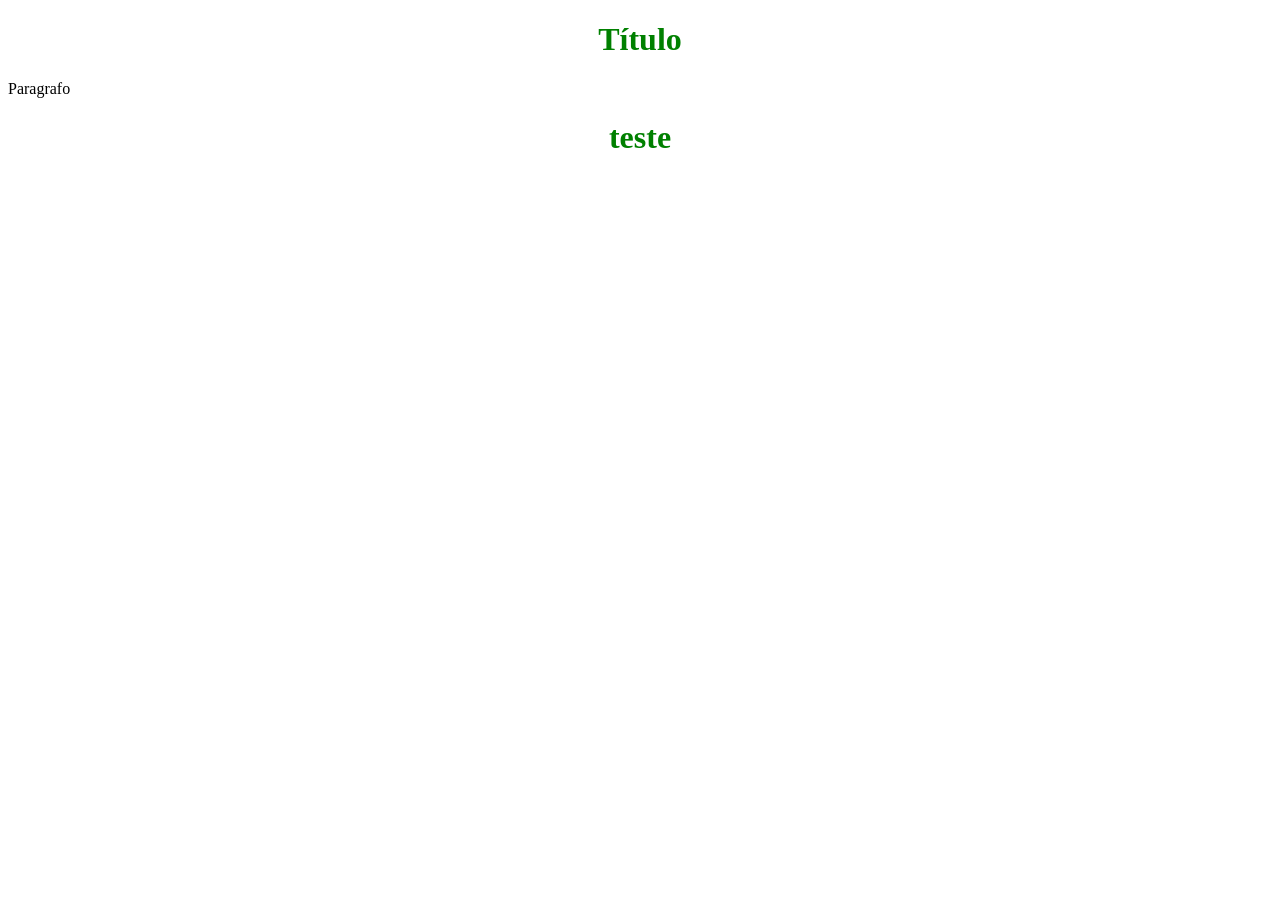
<file: Aula 1 - Fundamentos básicos/index.html>
<!DOCTYPE html>
<html lang="pt-BR">
<head>
    <meta charset="UTF-8">
    <meta name="viewport" content="width=device-width, initial-scale=1.0">
    <title>Meu primeiro site</title>

    <link rel="stylesheet" href="style.css">
</head>
<body>
    <h1>Título</h1>
    <p>Paragrafo</p>
    <h1>teste</h1>
</body>
</html>
</file>
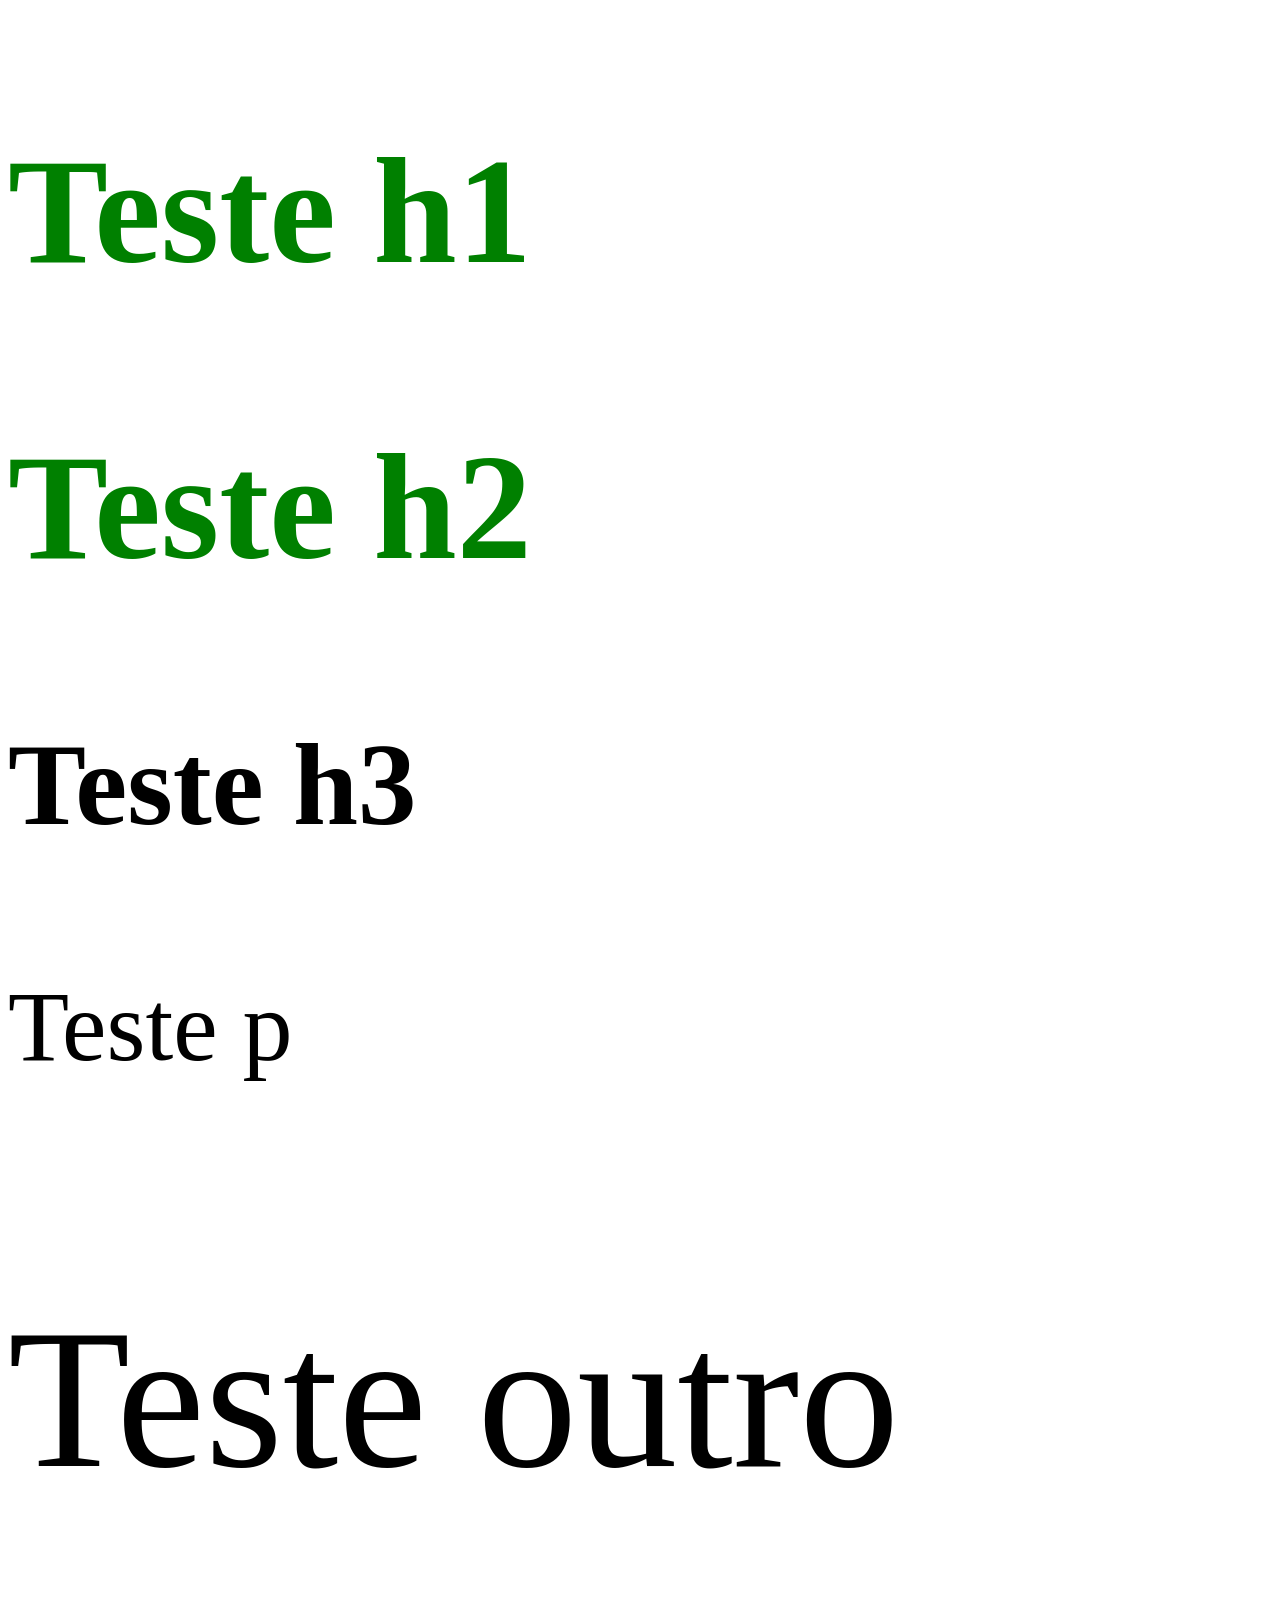
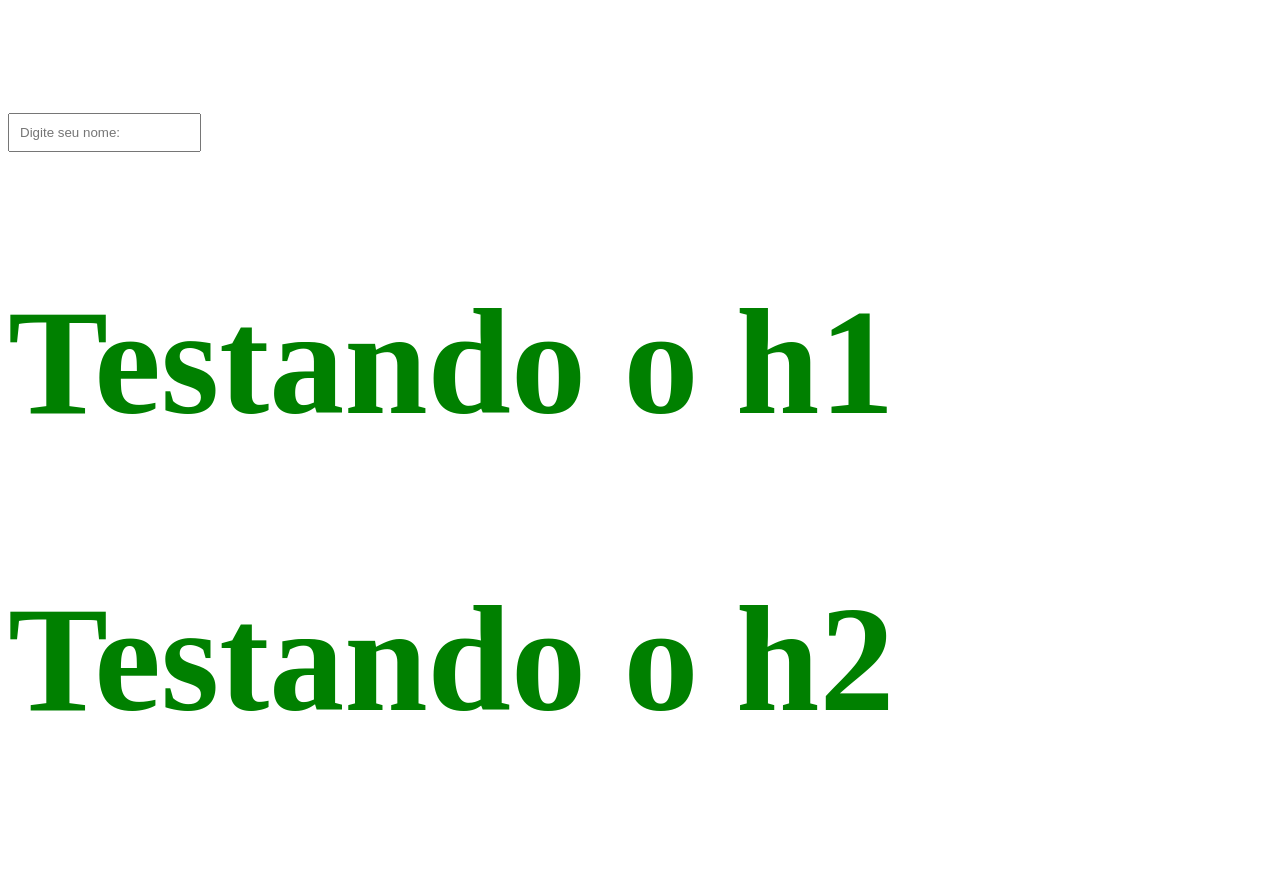
<file: Aula 2 - Seletores básicos/index.html>
<!DOCTYPE html>
<html lang="pt-BR">
<head>
    <meta charset="UTF-8">
    <meta name="viewport" content="width=device-width, initial-scale=1.0">
    <title>Aula 2 - Seletores básicos</title>
    <link rel="stylesheet" href="style.css">
</head>
<body>

    <section class="teste_class">
        <h1>Teste h1</h1>
        <h2>Teste h2</h2>
        <h3>Teste h3</h3>
        <p>Teste p</p>
    </section>

    <section id="teste">
        <p>Teste outro</p>
    </section>


    <section id="seletor_atributo">
        <input type="number" placeholder="Digite seu nome:">
    </section>


    <section id="seletor_agrupamento">
        <h1>Testando o h1</h1>
        <h2>Testando o h2</h2>
    </section>


</body>
</html>
</file>
<file: Aula 1 - Fundamentos básicos/style.css>
@charset "UTF-8";


h1 {
    color: green;   /*Mudei a cor de todos os h1 do meu site*/
    text-align: center; /*Deixei o texto centralizado*/
}
</file>
<file: Aula 2 - Seletores básicos/style.css>
.teste_class {
    font-size: 100px;
}

#teste {
    font-size: 200px;
}



[type] {
    padding: 10px;
    color: blue;
}


h1, h2 {
    color: green;
    font-size: 150px;
}
</file>
